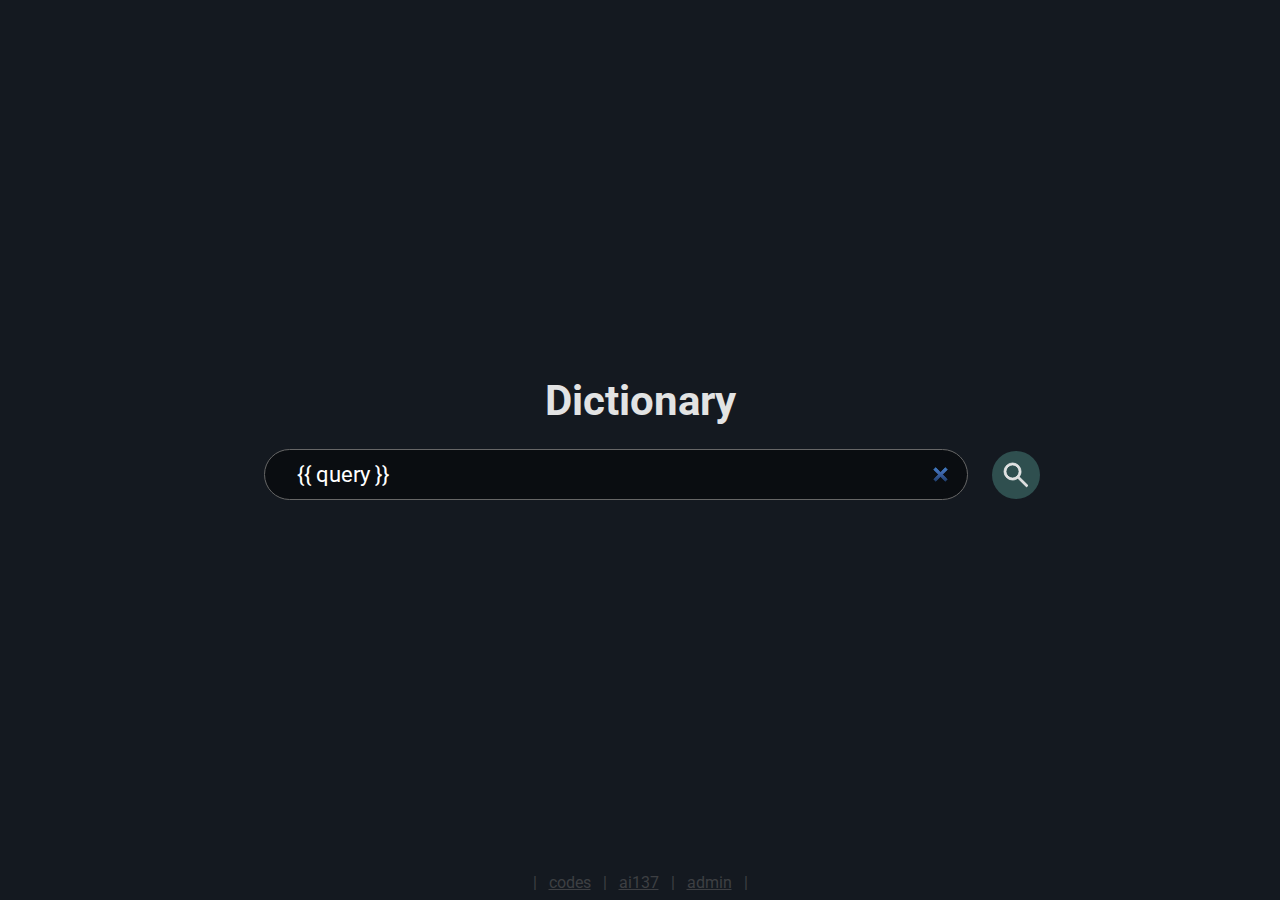
<file: templates/index.html>
<!DOCTYPE html>
<html lang="en">
<head>
  <title>Cambridge Dictionary API</title>
  <meta content="Cambridge Dictionary API" property="og:title"/>
  <meta content="Made by C.H. CHEE" name="description"/>
  <meta content="Made by C.H. CHEE" property="og:description"/>
  <meta content="/static/og-image.jpg" property="og:image"/>
  <meta content="website" property="og:type"/>
  <meta content="Cambridge Dictionary API" property="og:site_name"/>
  <meta content="C.H. CHEE" name="author"/>
  <meta content="Cambridge, dictionary, API" name="keywords"/>
  <meta charset="UTF-8"/>
  <meta content="width=device-width, initial-scale=1, user-scalable=no" name="viewport"/>
  <link rel="stylesheet" href="/static/main.css">
</head>
<body class="no-select">
  <div id="view" class="pg-ct core-item flex-ct flex-col">
    <div id="pagetitle">Dictionary</div>
    <div class="flex-ct w-100 flex-wrap">
      <input id="search-box" class="flex-1" value="{{ query }}" type="search" autocomplete="off" placeholder="search" class="core-item" autofocus>
      <div id="search-btn" class="flex-ct">
        <svg viewBox="0 0 48 48"><path d="M39.8 41.95 26.65 28.8q-1.5 1.3-3.5 2.025-2 .725-4.25.725-5.4 0-9.15-3.75T6 18.75q0-5.3 3.75-9.05 3.75-3.75 9.1-3.75 5.3 0 9.025 3.75 3.725 3.75 3.725 9.05 0 2.15-.7 4.15-.7 2-2.1 3.75L42 39.75Zm-20.95-13.4q4.05 0 6.9-2.875Q28.6 22.8 28.6 18.75t-2.85-6.925Q22.9 8.95 18.85 8.95q-4.1 0-6.975 2.875T9 18.75q0 4.05 2.875 6.925t6.975 2.875Z" stroke="currentColor" stroke-width="1"></path></svg>
      </div>
    </div>
  </div>
  <div class="pg-btm command index-btn-list">
    <span>|</span>
    <a href="https://github.com/cch137/cambridge-dict-api/">codes</a>
    <span>|</span>
    <a href="https://villax.onrender.com">ai137</a>
    <span>|</span>
    <a href="/admin137">admin</a>
    <span>|</span>
  </div>
  <script>
    (() => {
      const searchBox = document.querySelector('input'), pathname = location.pathname;
      function get_value() {return searchBox.value.trim().replaceAll('/', '').replaceAll('\\', '')};
      function go_page(v) {
        if (v) location = `/dict/english-chinese-simplified/${v}`;
      };
      searchBox.onkeyup = (e) => {
        const v = get_value();
        if (e.key == 'Enter') go_page(v);
        history.replaceState(0, 0, `${pathname}?q=${v}`);
      };
      document.getElementById('search-btn').onclick = () => {go_page(get_value())};
    })();
  </script>
</body>
</html>
</file>
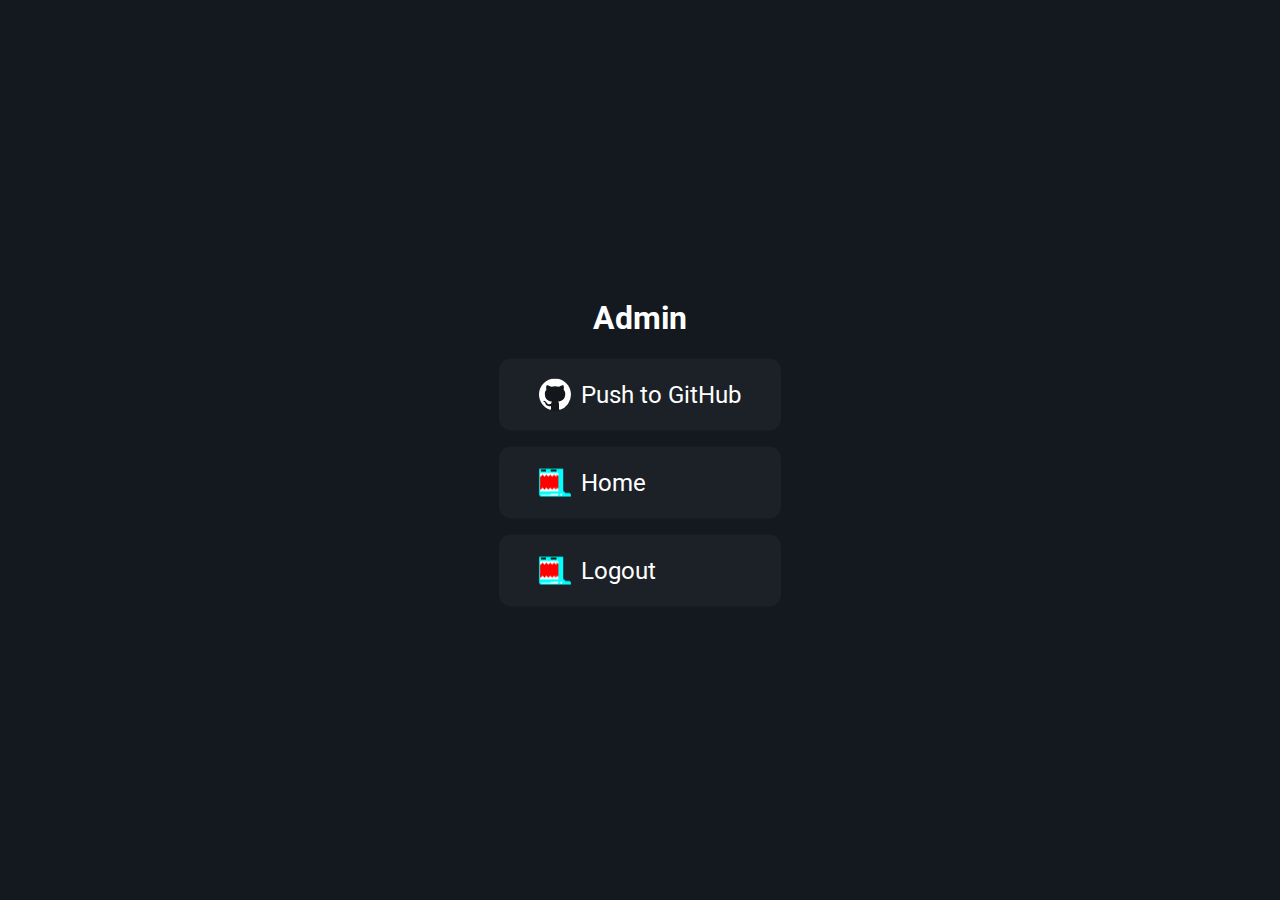
<file: templates/admin.html>
<!DOCTYPE html>
<html lang="en">
<head>
  <title>Admin - Cambridge Dictionary API</title>
  <meta content="Admin - Cambridge Dictionary API" property="og:title"/>
  <meta content="Made by C.H. CHEE" name="description"/>
  <meta content="Made by C.H. CHEE" property="og:description"/>
  <meta content="/static/og-image.jpg" property="og:image"/>
  <meta content="website" property="og:type"/>
  <meta content="Cambridge Dictionary API" property="og:site_name"/>
  <meta content="C.H. CHEE" name="author"/>
  <meta content="Cambridge, dictionary, API" name="keywords"/>
  <meta charset="UTF-8"/>
  <meta content="width=device-width, initial-scale=1, user-scalable=no" name="viewport"/>
  <link rel="stylesheet" href="/static/main.css">
  <script src="/static/main.js"></script>
</head>
<body class="no-select">
  <div id="dashboard" class="pg-ct">
    <h1 class="tx-ct">Admin</h1>
    <div id="push" class="adm-btn flex-lf">
      <div class="flex-ct adm-btn-icon github-icon-bg">
        <svg style="fill:#fff;" viewBox="0 0 16 16">
          <path fill-rule="evenodd" d="M8 0C3.58 0 0 3.58 0 8c0 3.54 2.29 6.53 5.47 7.59.4.07.55-.17.55-.38 0-.19-.01-.82-.01-1.49-2.01.37-2.53-.49-2.69-.94-.09-.23-.48-.94-.82-1.13-.28-.15-.68-.52-.01-.53.63-.01 1.08.58 1.23.82.72 1.21 1.87.87 2.33.66.07-.52.28-.87.51-1.07-1.78-.2-3.64-.89-3.64-3.95 0-.87.31-1.59.82-2.15-.08-.2-.36-1.02.08-2.12 0 0 .67-.21 2.2.82.64-.18 1.32-.27 2-.27.68 0 1.36.09 2 .27 1.53-1.04 2.2-.82 2.2-.82.44 1.1.16 1.92.08 2.12.51.56.82 1.27.82 2.15 0 3.07-1.87 3.75-3.65 3.95.29.25.54.73.54 1.48 0 1.07-.01 1.93-.01 2.2 0 .21.15.46.55.38A8.013 8.013 0 0016 8c0-4.42-3.58-8-8-8z"></path>
        </svg>
      </div>
      <div>Push to GitHub</div>
    </div>
    <div id="home" class="adm-btn flex-lf">
      <img class="adm-btn-icon" src="/static/favicon.png">
      <div>Home</div>
    </div>
    <div id="logout" class="adm-btn flex-lf">
      <img class="adm-btn-icon" src="/static/favicon.png">
      <div>Logout</div>
    </div>
    <div id="message"></div>
  </div>
  <script>
    window.onload = () => {
      const doc = document;
      function newEl(s, attb={}, text='', children=[]) {
        const el = doc.createElement(s);
        for (const i in attb) if(attb != null && attb != undefined) el.setAttribute(i, attb[i]);
        if (text) el.innerText = text;
        if (!(children instanceof Array)) children = [children];
        el.append(...children);
        return el;
      };
      function show_message (text = '', classname = '') {
        const msg = doc.getElementById('message');
        msg.className = '';
        if (classname) msg.classList.add(classname);
        if (typeof(text) == 'string') msg.innerText = text;
        else msg.innerHTML = '', msg.appendChild(text);
        return msg;
      };
      const run_timer = (el, init_t) => {
        const _diff = (new Date()).getTime() - init_t;
        setTimeout(() => {
          try {
            el.innerText = countdown_str(_diff) + ' ago';
            run_timer(el, init_t);
          } catch {};
        }, (_diff / 60) * (5 + Math.random() * 5));
      };
      doc.getElementById('push').onclick = () => {
        const xhr = post_xhr('/push'), count = newEl('span', {class: 'command'}, 'Just now');
        show_message('Pushing project to GitHub...', 'command');
        xhr.onload = () => {
          show_message(newEl('div', {class: 'success', title: 'on ' + (new Date()).toLocaleString()}, '', [
            newEl('span', {}, 'Success '),
            count
          ]))
          run_timer(count, (new Date()).getTime());
        };
        xhr.onerror = () => {
          show_message(`Error (${xhr.status} ${xhr.statusText})`, 'warn');
        };
      };
      doc.getElementById('home').onclick = () => {
        location = '/';
      };
      doc.getElementById('logout').onclick = () => {
        cookies.removeItem('cd-api-admin');
        location = '/';
      };
    };
  </script>
</body>
</html>
</file>
<file: static/main.css>
@import url('https://fonts.googleapis.com/css2?family=Roboto&display=swap');
@import url('https://fonts.googleapis.com/css2?family=Noto+Sans+SC&display=swap');
@import url('https://fonts.googleapis.com/css2?family=Noto+Sans+TC&display=swap');
@import url('https://fonts.googleapis.com/css2?family=Noto+Sans+HK&display=swap');
@import url('https://fonts.googleapis.com/css2?family=Noto+Sans+JP&display=swap');
@import url('https://fonts.googleapis.com/css2?family=Noto+Sans+KR&display=swap');

body {
  --bg-color: #141920;
  --bg-color-op05: #141920cc;
  --font: 'Roboto','Noto Sans SC','Noto Sans TC','Noto Sans HK','Noto Sans JP','Noto Sans KR','Microsoft YaHei',serif;
  --theme-color: #ccdcf5;
  font-family: var(--font);
  margin: auto;
  color: #fff;
  background-color: var(--bg-color);
}

* {
  box-sizing: border-box;
}

a {
  color: inherit;
}

#pagetitle {
  margin-top: 0;
  font-size: 42px;
  font-weight: bold;
  opacity: 0.88;
}

#search-box {
  border: none;
  outline: none;
  padding: 12px 16px 12px 32px;
  margin: 24px;
  background-color: #00000077;
  color: #fff;
  font-family: var(--font);
  font-size: 22px;
  border-radius: 32px;
  border: 1px solid #666;
}

#search-btn {
  fill: #ddd;
  --sz: 48px;
  height: var(--sz);
  width: var(--sz);
  padding: calc(var(--sz) / 6);
  border-radius: 50%;
  background-color: darkslategray;
  transition: 0.2s;
  cursor: pointer;
}

#search-btn:hover {
  filter: brightness(0.75);
}

.result-view {
  margin: 120px auto 180px;
}

.back-btn {
  position: fixed;
  top: 0;
  left: 0;
  height: 48px;
  opacity: 0.8;
  background-color: var(--bg-color-op05);
}

.back-icon {
  --sz: 28px;
  height: var(--sz);
  width: var(--sz);
  fill: #fff;
  margin-right: 4px;
}

.back-btn a {
  padding: 16px;
  text-decoration: none;
  user-select: none;
  cursor: pointer;
  transition: 0.2s;
  filter: brightness(0.75);
}

.back-btn a:hover {
  filter: brightness(1);
}

.def-block {
  margin-bottom: 32px;
}

.def-en, .def-trans {
  margin: 4px 0;
}

.def-trans {
  color: var(--theme-color);
}

.pos, .guide, .example {
  color: #bbb;
}

.pos, .example {
  font-style: italic;
}

.gram:hover {
  text-decoration: underline;
}

.example {
  margin: 12px 0;
  list-style-type: '- ';
}

.gram, .source {
  color: #777;
  margin: 0 4px;
  text-decoration: none;
}

.source {
  margin-top: 96px;
}

.suggestion {
  margin: 8px 0;
}

hr {
  margin-top: 64px;
  opacity: 0.25;
}

.w-100 {
  width: 100%;
}

.core-item {
  width: 92.5%;
  max-width: 800px;
}

.no-select {
  user-select: none;
}

.index-btn-list {
  margin: 8px 0;
  opacity: 0.5;
}

.index-btn-list a {
  margin: 0 8px;
}

.adm-btn {
  cursor: pointer;
  width: 100%;
  background-color: #ffffff09;
  margin: 16px 0;
  padding: 20px 40px;
  font-size: 24px;
  border-radius: 12px;
  transition: 0.2s;
}

.adm-btn:hover {
  background-color: #ffffff10;
}

#dashboard {
  user-select: none;
}

#message {
  margin: 8px 0;
  text-align: center;
}

#message:empty {display: none;}

.flex-ct, .flex-lf, .flex-col, .flex-1 {
  display: flex;
  align-items: center;
}

.flex-ct {
  justify-content: center;
}

.flex-lf {
  justify-content: left;
}

.flex-col {
  flex-direction: column;
}

.flex-1 {
  flex: 1;
}

.flex-wrap {
  flex-wrap: wrap;
}

.pg-ct {
  position: absolute;
  top: 50%;
  left: 50%;
  transform: translate(-50%, -50%);
}

.pg-btm {
  position: absolute;
  bottom: 0%;
  left: 50%;
  transform: translate(-50%, 0%);
}

.tx-ct {
  text-align: center;
}

.adm-btn-icon {
  margin-right: 10px;
  --sz: 32px;
  height: var(--sz);
  width: var(--sz);
}

.github-icon-bg {
  background-color: #00000050;
  border-radius: 50%;
}

.error {
  color: red;
}

.warn {
  color: orange;
}

.success {
  color: greenyellow;
}

.command {
  color: #666;
}

/* scrollbar */

:root {
  --scrollbar-size: 10px;
  --scrollbar-sz-mini: 5px;
}

::-webkit-scrollbar {
  height: var(--scrollbar-size);
  width: var(--scrollbar-size);
}
::-webkit-scrollbar-corner {
  background: rgb(255, 255, 255, 0.15);
}
::-webkit-scrollbar-track {
  background: rgba(255, 255, 255, 0.175);
}
::-webkit-scrollbar-thumb {
  background: rgba(255, 255, 255, 0.25);
}
::-webkit-scrollbar-thumb:hover {
  background: rgba(255, 255, 255, 0.4);
}

@media screen and (max-width:500px){
  :root {
    --view-width: 90vw;
    --scrollbar-size: var(--scrollbar-sz-mini);
  }
}
</file>
